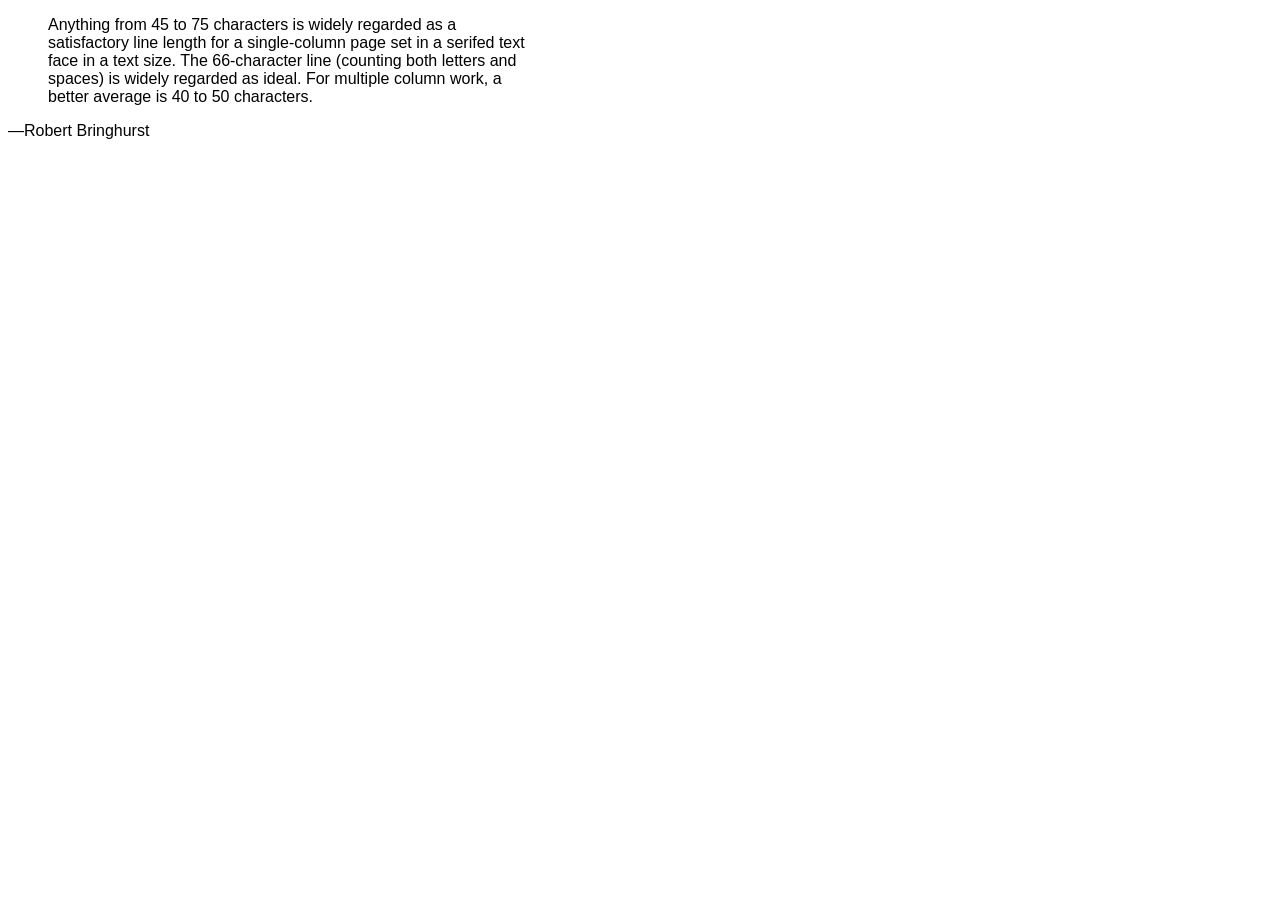
<file: font.html>
<!DOCTYPE html>
<html lang="en">
<head>
    <meta charset="UTF-8">
    <meta name="viewport" content="width=device-width, initial-scale=1.0">
    <link rel="stylesheet" href="styles/font.css">
    <title>Fonts</title>
</head>
<body>
    <section>
  <blockquote cite="http://webtypography.net/2.1.2">
    <p>Anything from 45 to 75 characters is widely regarded as a satisfactory line length for a single-column page set in a serifed text face in a text size. The 66-character line (counting both letters and spaces) is widely regarded as ideal. For multiple column work, a better average is 40 to 50 characters.</p>
  </blockquote>
  <p>—Robert Bringhurst</p>
</section>
</body>
</html>
</file>
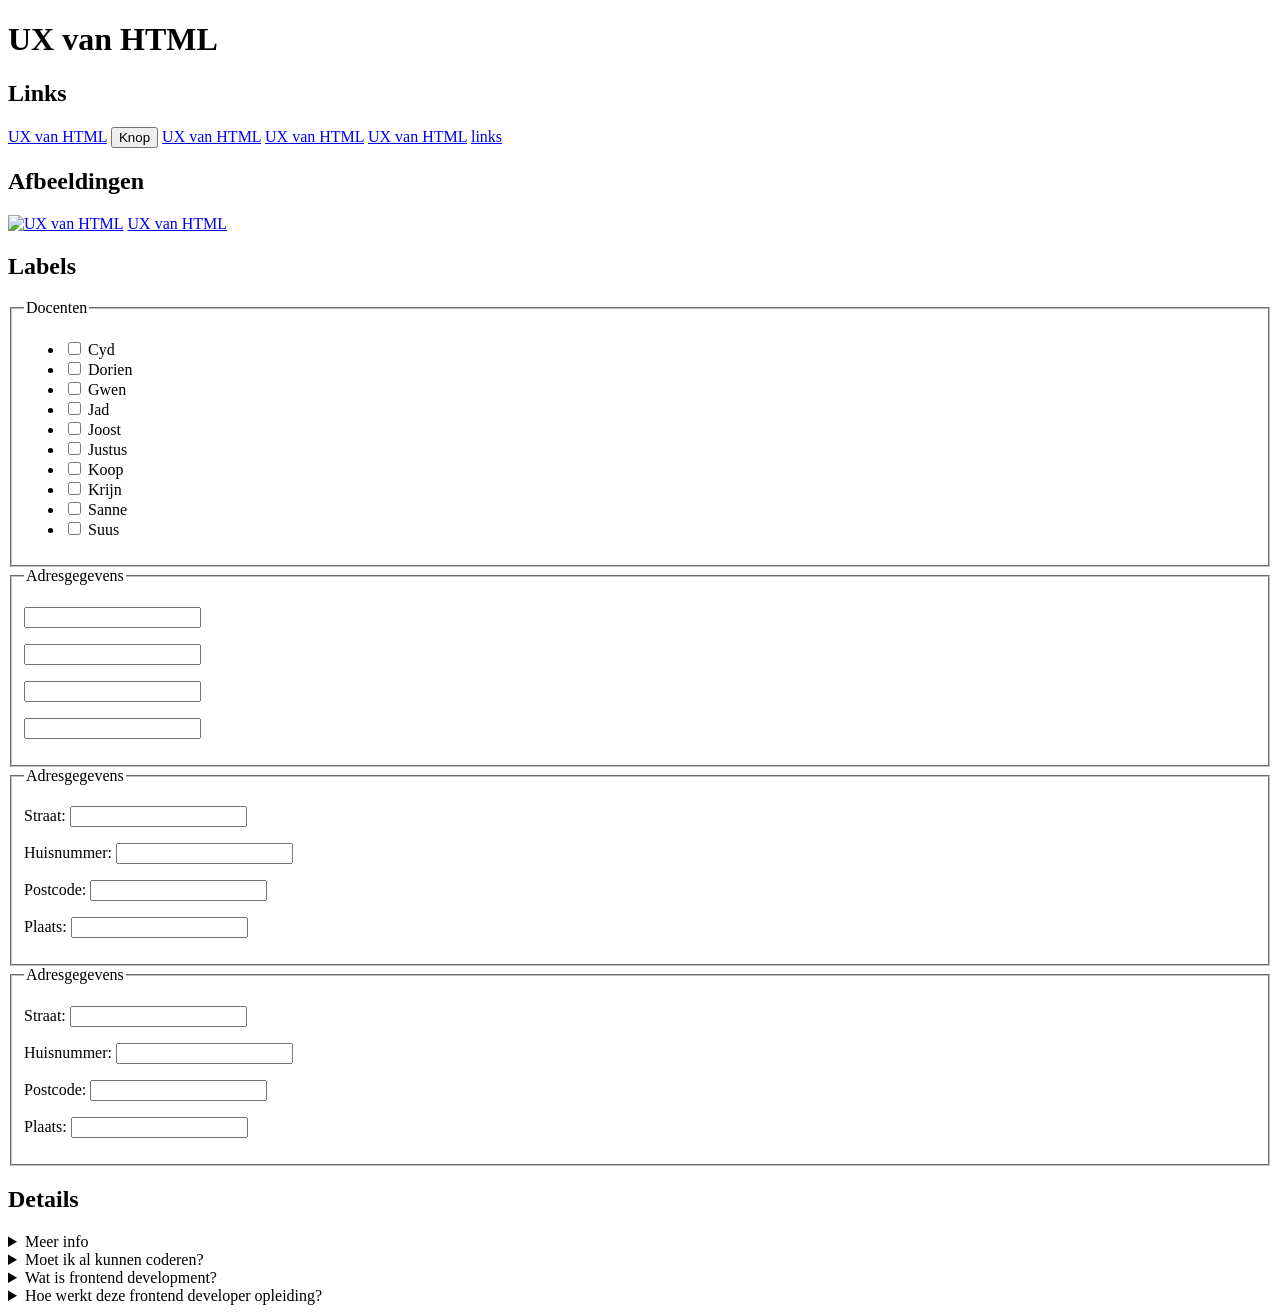
<file: ux.html>
<!DOCTYPE html>
<html lang="nl">
<head>
    <meta charset="UTF-8">
    <meta name="viewport" content="width=device-width, initial-scale=1.0">
    <title>Document</title>
</head>
<body>
    <main>
    <h1 tabindex="0">UX van HTML</h1>

        <h2 id="links" tabindex="0">Links</h2>
            <a href="ux.html" target="_blank">UX van HTML</a>
            <button>Knop</button>
            <a href="ux.html" target="_blank">UX van HTML</a>
            <a href="ux.html" target="_blank">UX van HTML</a>
            <a href="ux.html" target="_blank">UX van HTML</a>
            <a href="#links">links</a>

        <h2 id="afbeeldingen" tabindex="0">Afbeeldingen</h2>
            <a href="ux.html"><img width="200" height="100" alt="UX van HTML"></a>
            <a href="ux.html"><img alt="">UX van HTML</a>

        <h2 id="labels" tabindex="0">Labels</h2>
            <fieldset>
                <legend>Docenten</legend>
                <ul>
                    <li><label><input type="checkbox"> Cyd</label></li>
                    <li><label><input type="checkbox"> Dorien</label></li>
                    <li><label><input type="checkbox"> Gwen</label></li>
                    <li><label><input type="checkbox"> Jad</label></li>
                    <li><label><input type="checkbox"> Joost</label></li>
                    <li><label><input type="checkbox"> Justus</label></li>
                    <li><label><input type="checkbox"> Koop</label></li>
                    <li><label><input type="checkbox"> Krijn</label></li>
                    <li><label><input type="checkbox"> Sanne</label></li>
                    <li><label><input type="checkbox"> Suus</label></li>
                </ul>
            </fieldset>
            <fieldset>
                <legend>Adresgegevens</legend>
                <p><input type="text"></p>
                <p><input type="text"></p>
                <p><input type="text"></p>
                <p><input type="text"></p>
            </fieldset>
            <fieldset>
                <legend>Adresgegevens</legend>
                <p>Straat: <input type="text"></p>
                <p>Huisnummer: <input type="text"></p>
                <p>Postcode: <input type="text"></p>
                <p>Plaats: <input type="text"></p>
            </fieldset>
            <!-- Deze is het beste: -->
            <fieldset>
                <legend>Adresgegevens</legend>
                <p><label>Straat: <input type="text"></label></p>
                <p><label>Huisnummer: <input type="text"></label></p>
                <p><label>Postcode: <input type="text"></label></p>
                <p><label>Plaats: <input type="text"></label></p>
            </fieldset>

        <h2 id="details">Details</h2>
            <details>
                <summary>Meer info</summary>
                <p>Deze informatie krijg je pas later te zien.</p>
                <p>Kan handig zijn.</p>
            </details>
            <details name="faq">
                <summary>Moet ik al kunnen coderen?</summary>
                <p>Nee, je hebt helemaal geen voorkennis nodig om te beginnen aan deze opleiding, we kunnen je alles leren! Als je wel al voorkennis hebt, is dat alleen maar goed, dan kunnen we je helpen je skills te verbeteren en te verdiepen in de stof.</p>
            </details>
            <details name="faq">
                <summary>Wat is frontend development?</summary>
                <p>Een frontend developer ontwerpt en bouwt websites in HTML, CSS en JavaScript. Deze frontend talen leer je bij ons, je hebt dus geen voorkennis nodig.</p>
            </details>
            <details name="faq">
                <summary>Hoe werkt deze frontend developer opleiding?</summary>
                <p>Je richt je tijdens deze tweejarige studie op webdesign, visual interface design en frontend development. Vanaf het begin van de opleiding werk je aan actuele opdrachten van échte opdrachtgevers, en leer je samenwerken in multidisciplinaire teams.</p>
            </details>
    </main>
</body>
</html>
</file>
<file: styles/font.css>
p {
    max-width: 26em;
    max-width: 55ch;
    font-family: 'Franklin Gothic Medium', 'Arial Narrow', Arial, sans-serif;
}
</file>
